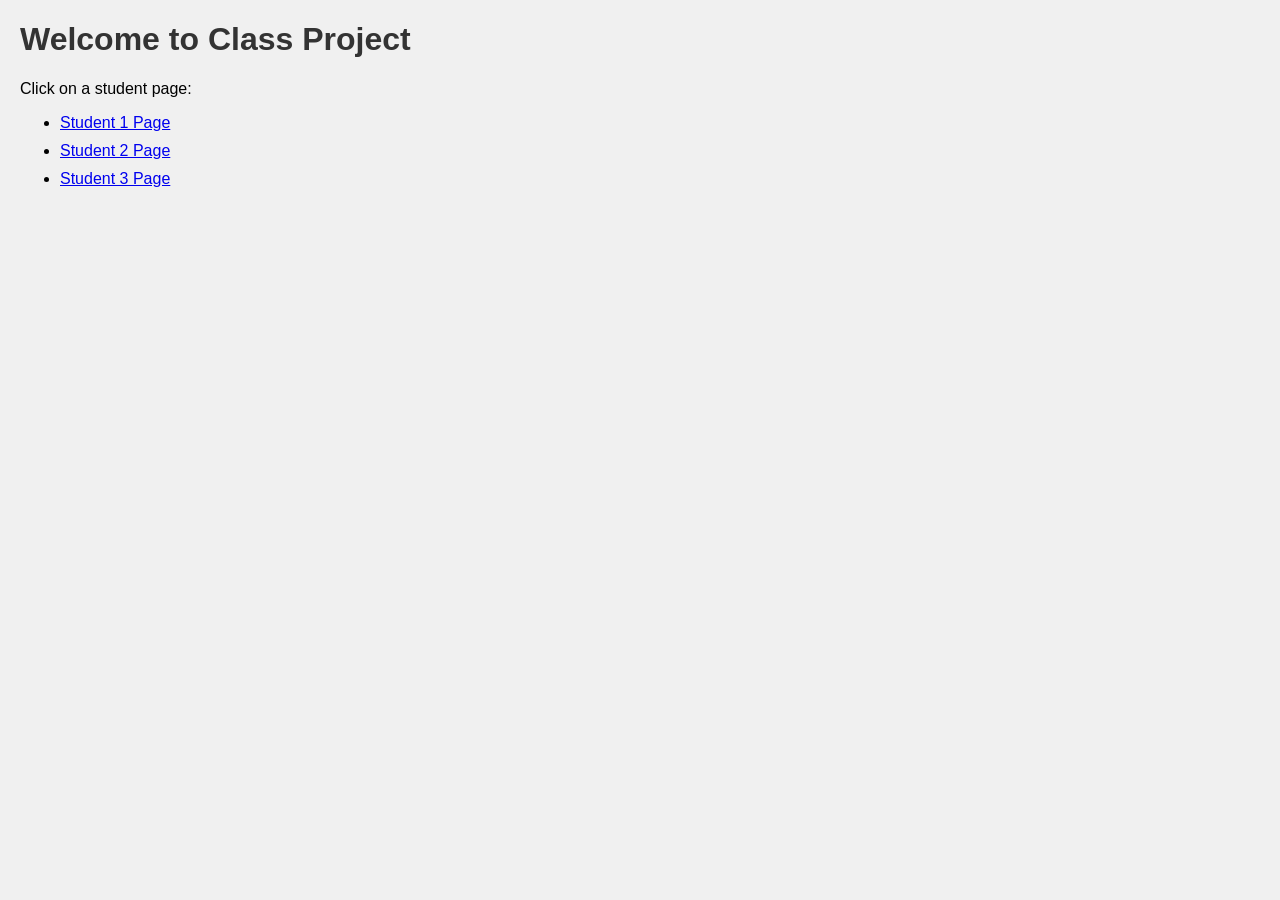
<file: index.html>
<!DOCTYPE html>
<html lang="kr">
<head>
    <meta charset="UTF-8">
    <title>Class Project</title>
    <link rel="stylesheet" href="css/style.css">
</head>
<body>
    <h1>Welcome to Class Project</h1>
    <p>Click on a student page:</p>
    <ul>
        <li><a href="student1.html">Student 1 Page</a></li>
        <li><a href="student2.html">Student 2 Page</a></li>
        <li><a href="student3.html">Student 3 Page</a></li>
    </ul>
</body>
</html>
</file>
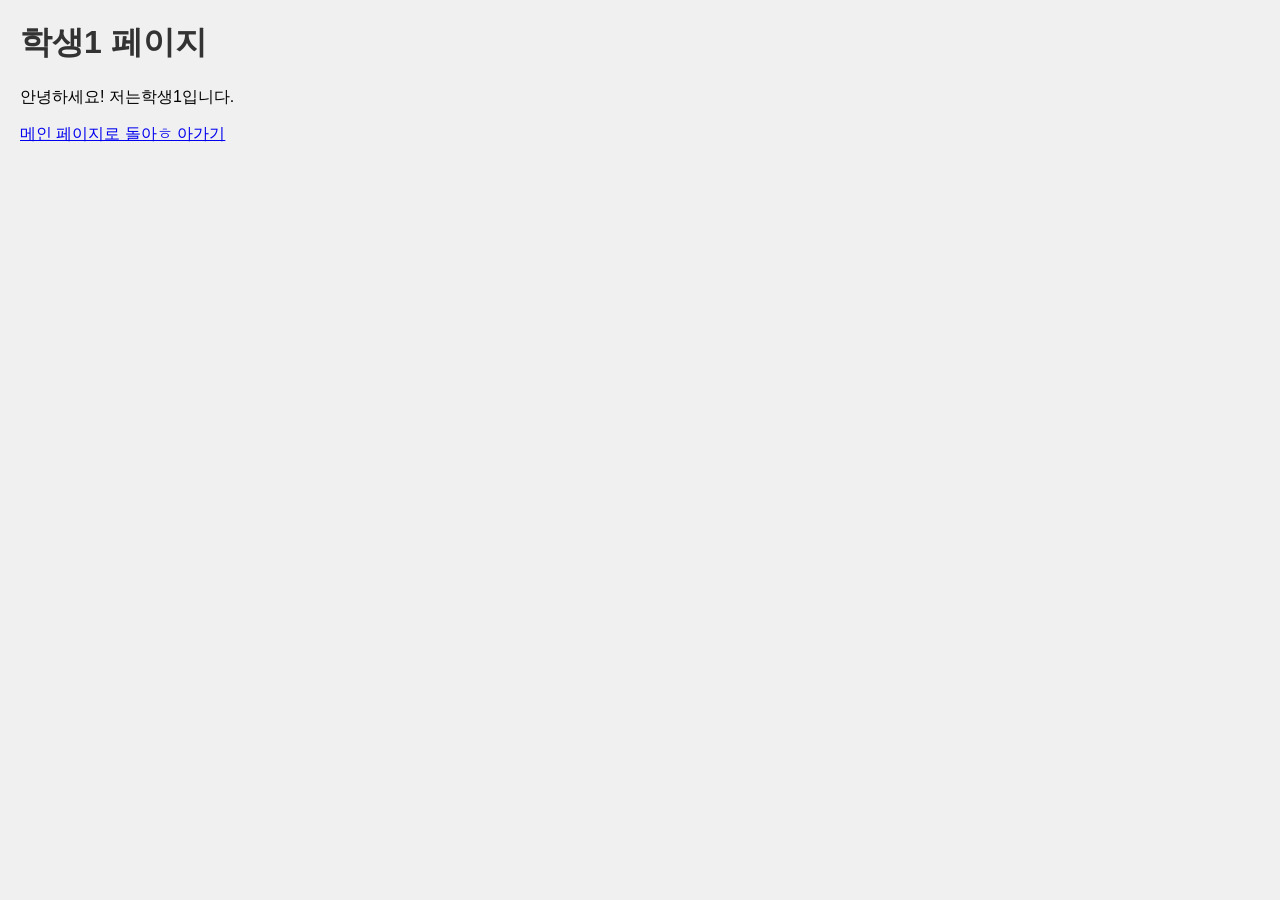
<file: student1.html>
<!DOCTYPE html>
<html lang="ko">
<head>
<meta charset="UTF-8">
<title>학생 1</title>
<link rel="stylesheet" 
href="css/style.css">
</head>
<body>
<h1>학생1 페이지</h1>
<p>안녕하세요! 저는학생1입니다.</p>
<a href="index.html">메인 페이지로 돌아ㅎ
아가기</a>
</body>
</html>
</file>
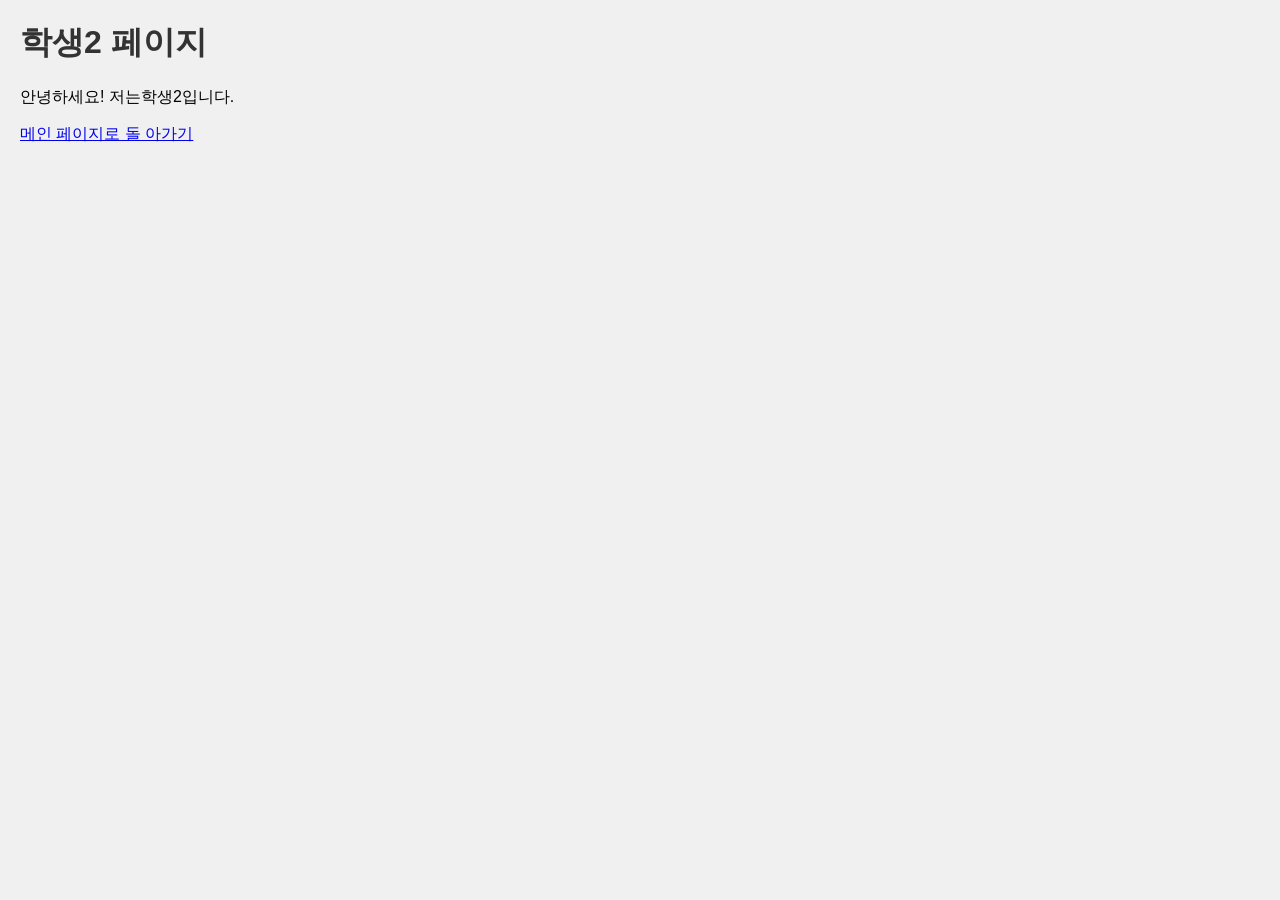
<file: student2.html>
<!DOCTYPE html>
<html lang="ko">
<head>
<meta charset="UTF-8">
<title>학생 2</title>
<link rel="stylesheet" 
href="css/style.css">
</head>
<body>
<h1>학생2 페이지</h1>
<p>안녕하세요! 저는학생2입니다.</p>
<a href="index.html">메인 페이지로 돌
아가기</a>
</body>
</html>
</file>
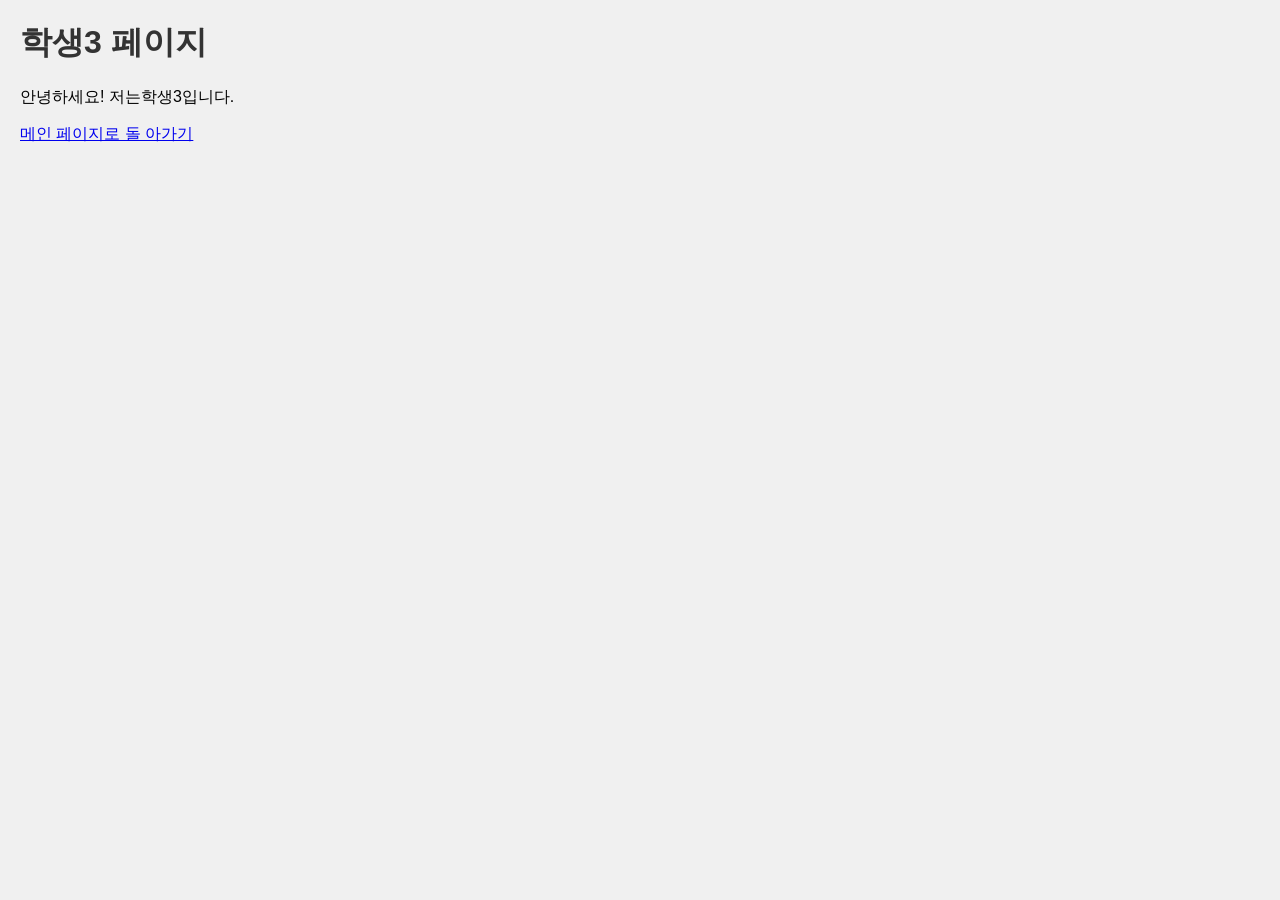
<file: student3.html>
<!DOCTYPE html>
<html lang="ko">
<head>
<meta charset="UTF-8">
<title>학생 3</title>
<link rel="stylesheet" 
href="css/style.css">
</head>
<body>
<h1>학생3 페이지</h1>
<p>안녕하세요! 저는학생3입니다.</p>
<a href="index.html">메인 페이지로 돌
아가기</a>
</body>
</html>
</file>
<file: css/style.css>
body {
    font-family: Arial, sans-serif;
    margin: 20px;
    background-color: #f0f0f0;
}

h1 {
    color: #333;
}

ul li {
    margin: 10px 0;
}
</file>
